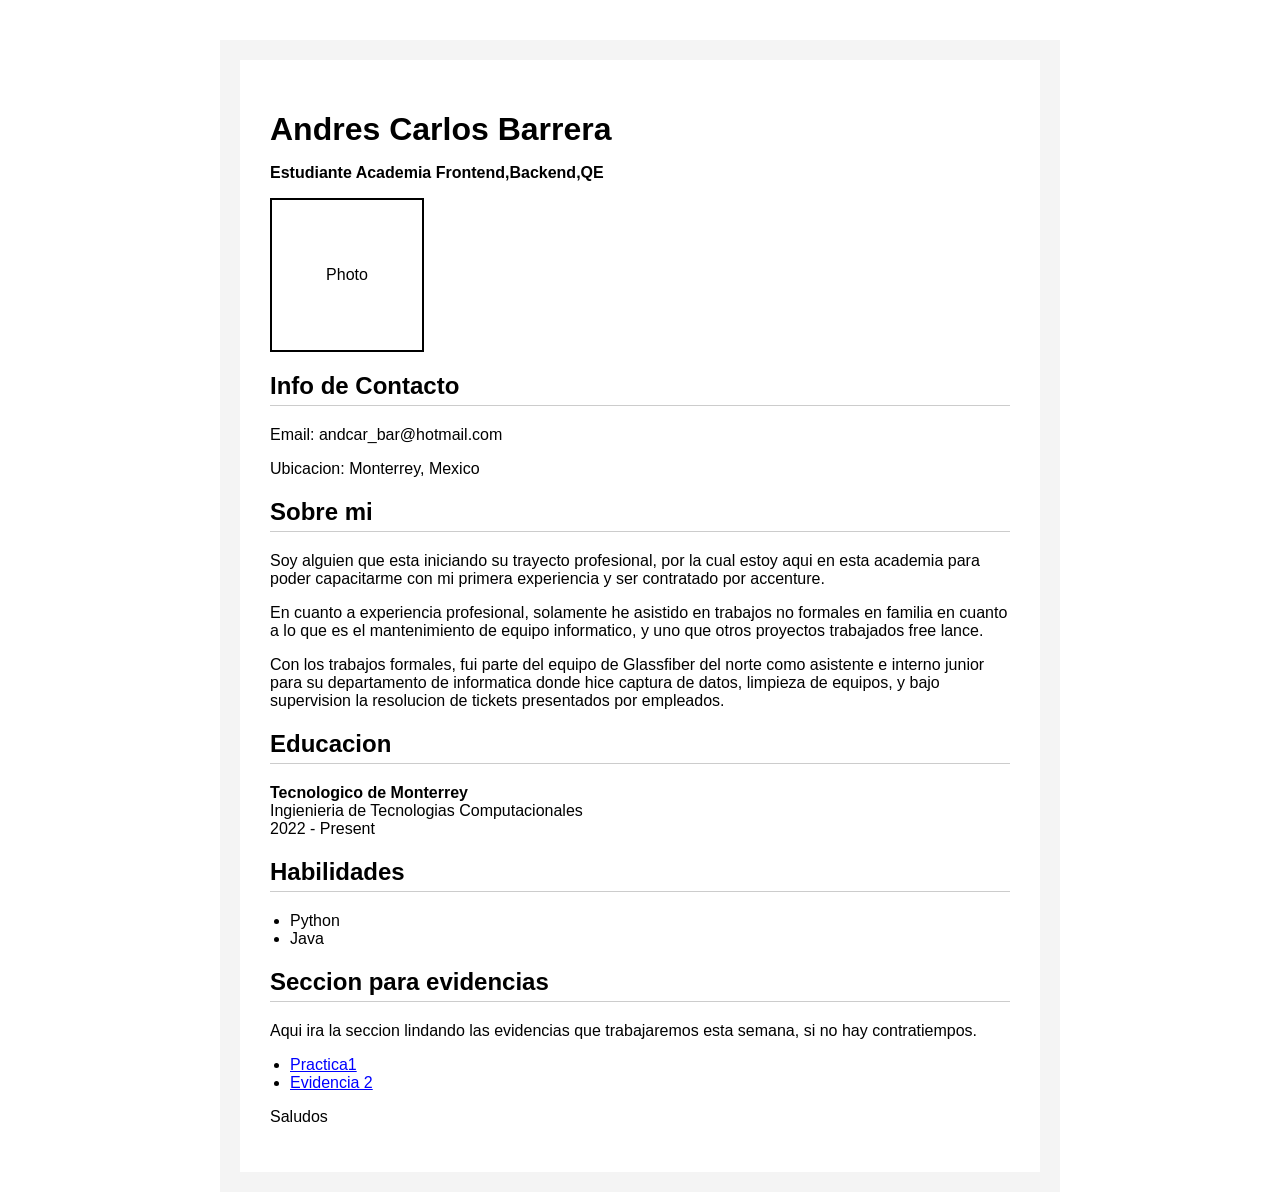
<file: index.html>
<!DOCTYPE html>
<html lang="en">
  <head>
    <meta charset="UTF-8">
    <link rel="stylesheet" href="./style.css">
    <meta name="viewport" content="width=device-width, initial-scale=1.0">
    <title>Mi Hoja de Vida y CV</title>
    <style>
      body {
            font-family: Arial, sans-serif;
            max-width: 800px;
            margin:40px auto;
            padding: 20px;
            background-color: #f4f4f4;
          }
          .cv {
              background-color: white;
              padding: 30px;
              }

          .photo {
            width: 150px;
            height: 150px;
            border: 2px solid black;
            display: flex;
            align-items: center;
            justify-content: center;
            margin-bottom: 20px;
        }
      h1 {
            margin-bottom: 5px;
        }

        h2 {
            border-bottom: 1px solid #ccc;
            padding-bottom: 5px;
        }

        ul {
            padding-left: 20px;
        }

        a {
            color: blue;
        }
    </style>
  </head>
  <body>
    <div class="cv">

        <!-- Personal information -->
        <h1>Andres Carlos Barrera</h1>
        <p><strong>Estudiante Academia Frontend,Backend,QE</strong></p>

        <!-- Photo placeholder -->
        <div class="photo">
            Photo
          <!-- Tal vez algo asi ?<img src="images/photo.jpg" alt="Photo of Your Name">                 -->
          
        </div>

        <h2>Info de Contacto</h2>

        <p>Email: andcar_bar@hotmail.com</p>
        <p>Ubicacion: Monterrey, Mexico</p>

        <h2>Sobre mi</h2>

        <p>
            Soy alguien que esta iniciando su trayecto profesional, por la cual estoy aqui en esta academia para poder capacitarme con mi primera experiencia y ser contratado por accenture.
          
        </p>
      <p>En cuanto a experiencia profesional, solamente he asistido en trabajos no formales en familia en cuanto a lo que es el mantenimiento de equipo informatico, y uno que otros proyectos trabajados free lance.</p>
      <p>Con los trabajos formales, fui parte del equipo de Glassfiber del norte como asistente e interno junior para su departamento de informatica donde hice captura de datos, limpieza de equipos, y bajo supervision la resolucion de tickets presentados por empleados.</p>

        <h2>Educacion</h2>

        <p>
            <strong>Tecnologico de Monterrey</strong><br>
            Ingienieria de Tecnologias Computacionales<br>
            2022 - Present
        </p>

        <h2>Habilidades</h2>

        <ul>
            <li>Python</li>
            <li>Java</li>
        </ul>

        <h2>Seccion para evidencias</h2>

        <p>
            Aqui ira la seccion lindando las evidencias que trabajaremos esta semana, si no hay contratiempos.
        </p>
         <ul>
            <li>
                 <a href="./Practica1.html"> Practica1</a>
            </li>

            <li>
                <a href="Evidencias/dummy2.html">
                    Evidencia 2
                </a>
            </li>
        </ul>
    <p>Saludos</p>
    <script src="./script.js"></script>
  </body>
</html>
</file>
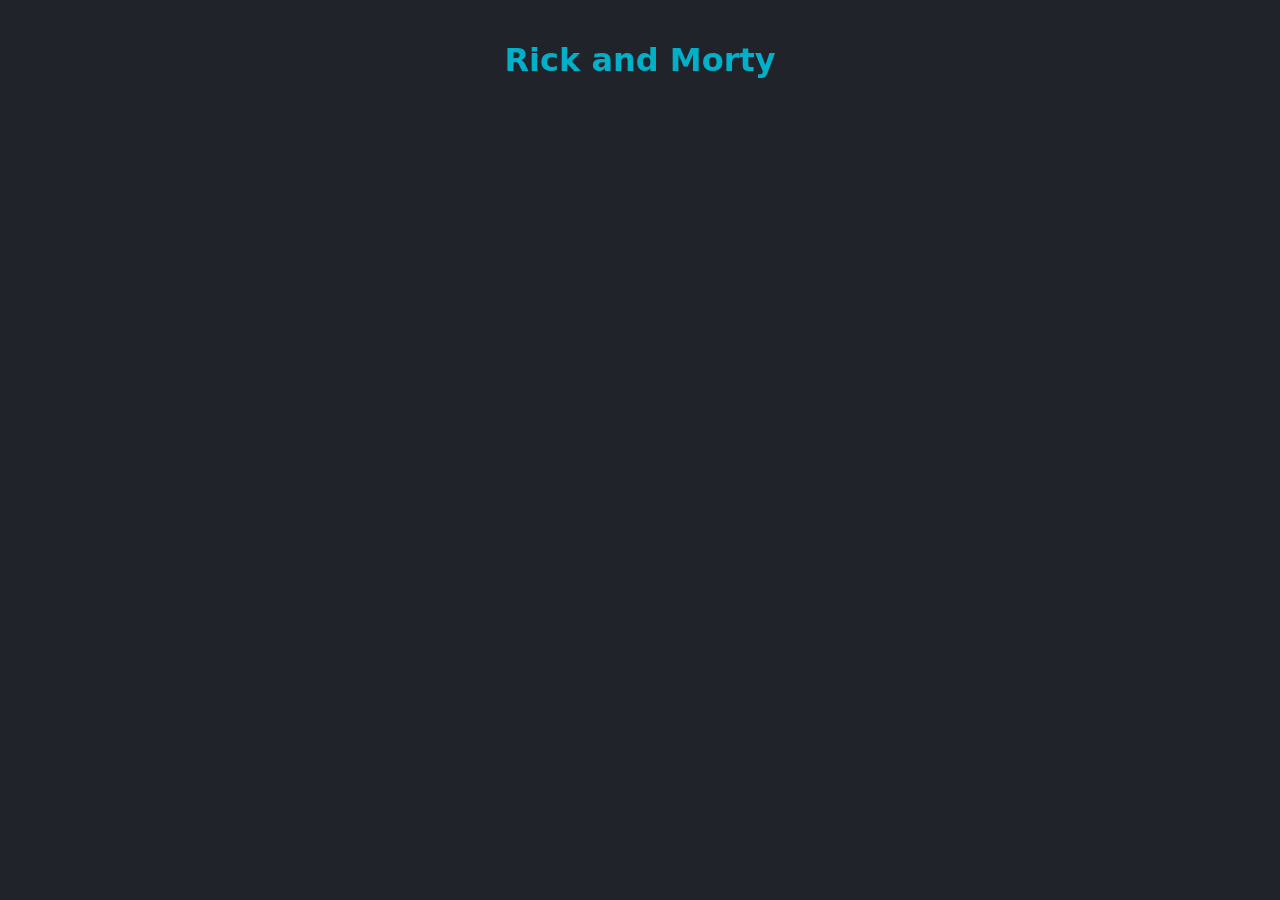
<file: practica_rick_morty/index.html>
<!DOCTYPE html>
<html lang="en">
<head>
    <meta charset="UTF-8">
    <meta name="viewport" content="width=device-width, initial-scale=1.0">
    <title>Rick and Morty</title>
    <link rel="stylesheet" href="./styless.css">
</head>
<body>
    <h1>Rick and Morty</h1>
    <main id="main-container" class="gridd"></main>

    <script src="./functions.js"></script>
</body>
</html>
</file>
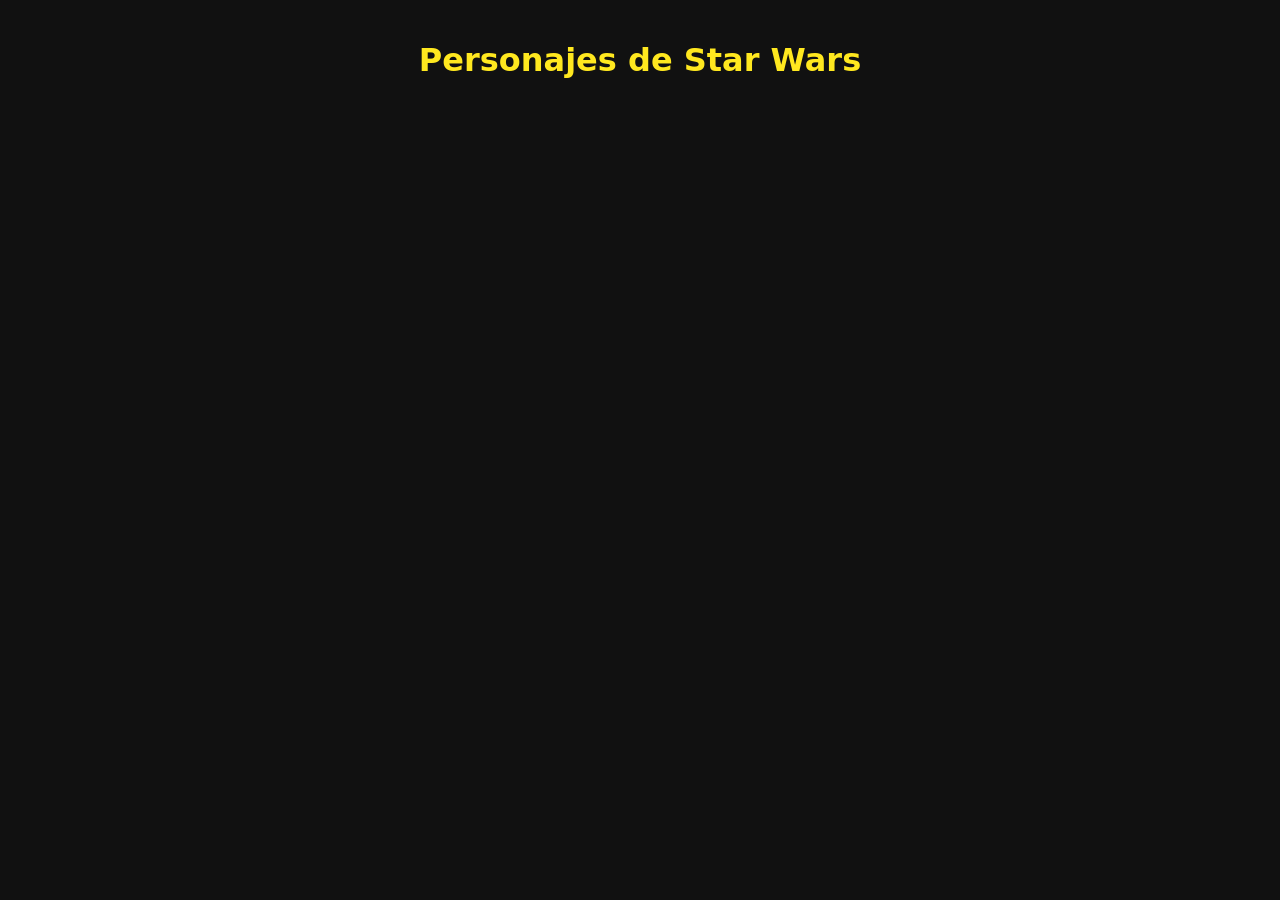
<file: tarea_dia1/index.html>
<!DOCTYPE html>
<html lang="en">
<head>
    <meta charset="UTF-8">
    <meta name="viewport" content="width=device-width, initial-scale=1.0">
    <title>Star Wars</title>
    <link rel="stylesheet" href="./styless.css">
</head>
<body>
    <h1>Personajes de Star Wars</h1>
    <main id="main-container" class="gridd"></main>

    <script src="./functions.js"></script>
</body>
</html>
</file>
<file: style.css>
html {
  height: 100%;
  background: 50% 50% no-repeat
    url('data:image/svg+xml,<svg viewBox="-20 -5 60 40" width="140" xmlns="http://www.w3.org/2000/svg" opacity="0.2"><path d="M1 8l11-7 11 7v8l-11 7-11-7zm0 0l11 8 11-8m0 8L12 8 1 16M12 1v7m0 8v7" fill="none" stroke="currentColor" stroke-linejoin="round" stroke-width="2"/><text x="-12" y="32" font-size="5" font-family="monospace" fill="currentColor">Built on CodePen</text></svg>');
}
</file>
<file: practica_rick_morty/styless.css>
body {
    font-family: system-ui, sans-serif;
    background-color: #202329;
    color: #ffffff;
    margin: 0;
    padding: 20px;
  }
  
  h1 {
    text-align: center;
    color: #00b0c8;
  }
  
  #main-container {
    display: grid;
    grid-template-columns: repeat(auto-fill, minmax(200px, 1fr));
    gap: 20px;
    max-width: 1200px;
    margin: 0 auto;
    padding: 20px;
  }

  .grid {
    display: grid;
    grid-template-columns: repeat(auto-fill, minmax(220px, 1fr));
    gap: 20px;
    max-width: 1100px;
    margin: 20px auto;
  }
  
  .card {
    width: 220px;
    height: 300px;
    background-color: #3c3e44;
    border-radius: 8px;
    overflow: hidden;
    box-shadow: 0 4px 6px rgba(0, 0, 0, 0.3);
    text-align: center;
  }
  
  .card img {
    width: 100%;
    display: block;
    height: auto;
    object-fit: cover;
  }
  
  .card-info {
    padding: 12px;
  }
  
  .card-info h3 {
    margin: 8px 0;
  }
  
  .status {
    font-size: 0.9rem;
    color: #9e9e9e;
  }
</file>
<file: tarea_dia1/styless.css>
body {
    font-family: system-ui, sans-serif;
    background-color: #111111;
    color: white;
    margin: 0;
    padding: 20px;
}

h1 {
    text-align: center;
    color: #ffe81f;
}

#main-container {
    display: grid;
    grid-template-columns: repeat(auto-fill, minmax(220px, 1fr));
    gap: 20px;
    max-width: 1100px;
    margin: 0 auto;
    padding: 20px;
}

.card {
    background-color: #222222;
    border: 1px solid #555555;
    border-radius: 8px;
    padding: 20px;
    text-align: center;
}

.card h3 {
    color: #ffe81f;
}

.card p {
    color: #cccccc;
}
</file>
